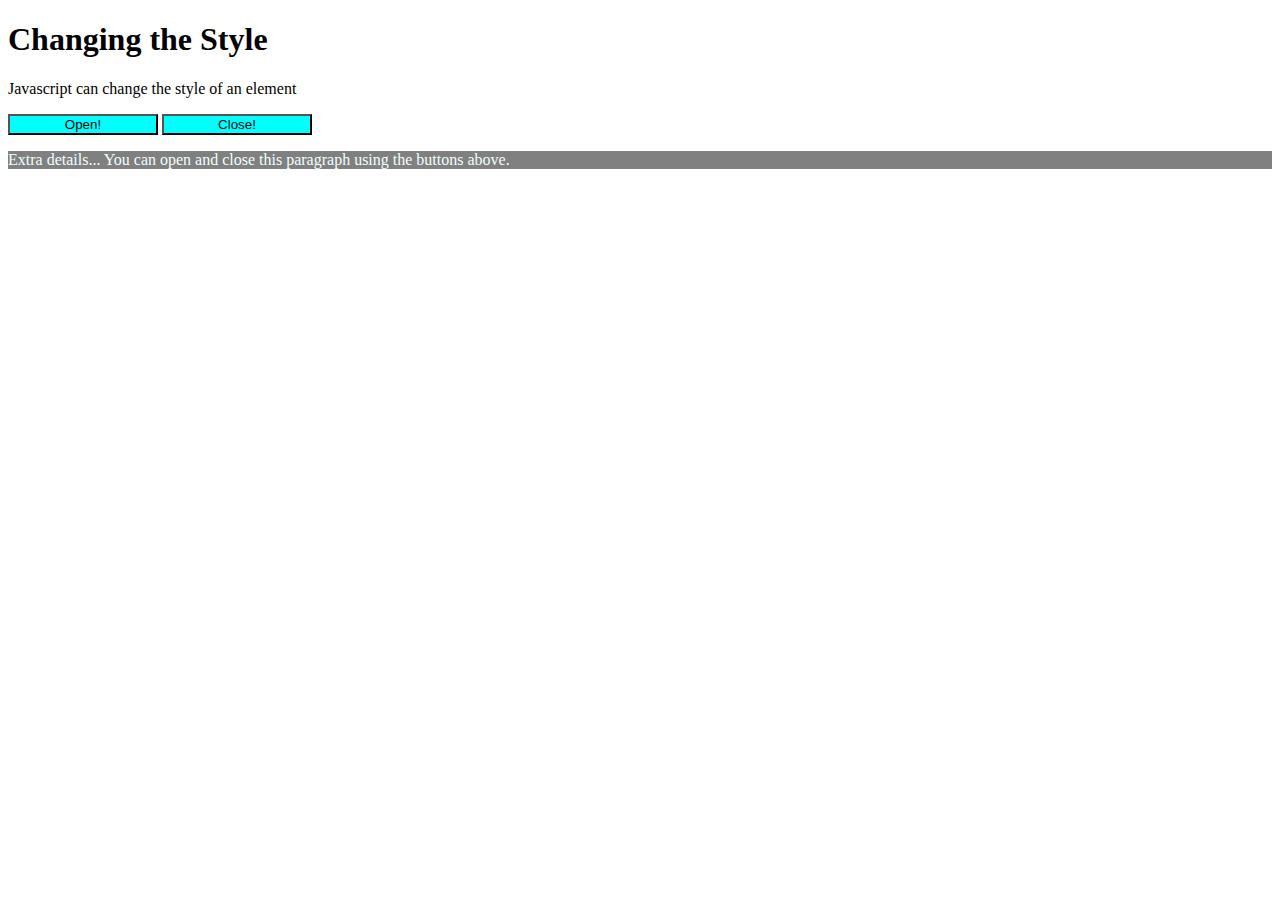
<file: index.html>
<!DOCTYPE html>
<html lang="en">
<head>
    <meta charset="UTF-8">
    <meta name="viewport" content="width=device-width, initial-scale=1.0">
    <title>Code with Me</title>
    <script src = "js/jsfunctions.js"></script>
    <link rel = "stylesheet" href = "css/style.css">
</head>
<body>
    <!-- <h1>Modify the DOM</h1>
    <div>
    <button onclick = "document.getElementById('stuff').innerHTML = 'Clicked First Button';">First</button>
    <button onclick = "document.getElementById('stuff').innerHTML = 'Clicked Another Button';">Third</button>

    </div>

    <div>
    <p> This code should not change</p>
    <p id = "stuff"> This will change</p>
    <p> This should not change either</p>
    </div> -->
    <h1>Changing the Style</h1>
    <p> Javascript can change the style of an element</p>
    <button type = "button" onclick="openMe()">Open!</button>
    <button type = "button" onclick="closeMe()">Close!</button>

    <p id = "demo"> Extra details... You can open and close this paragraph using the buttons above.</p>

</body>
</html>
</file>
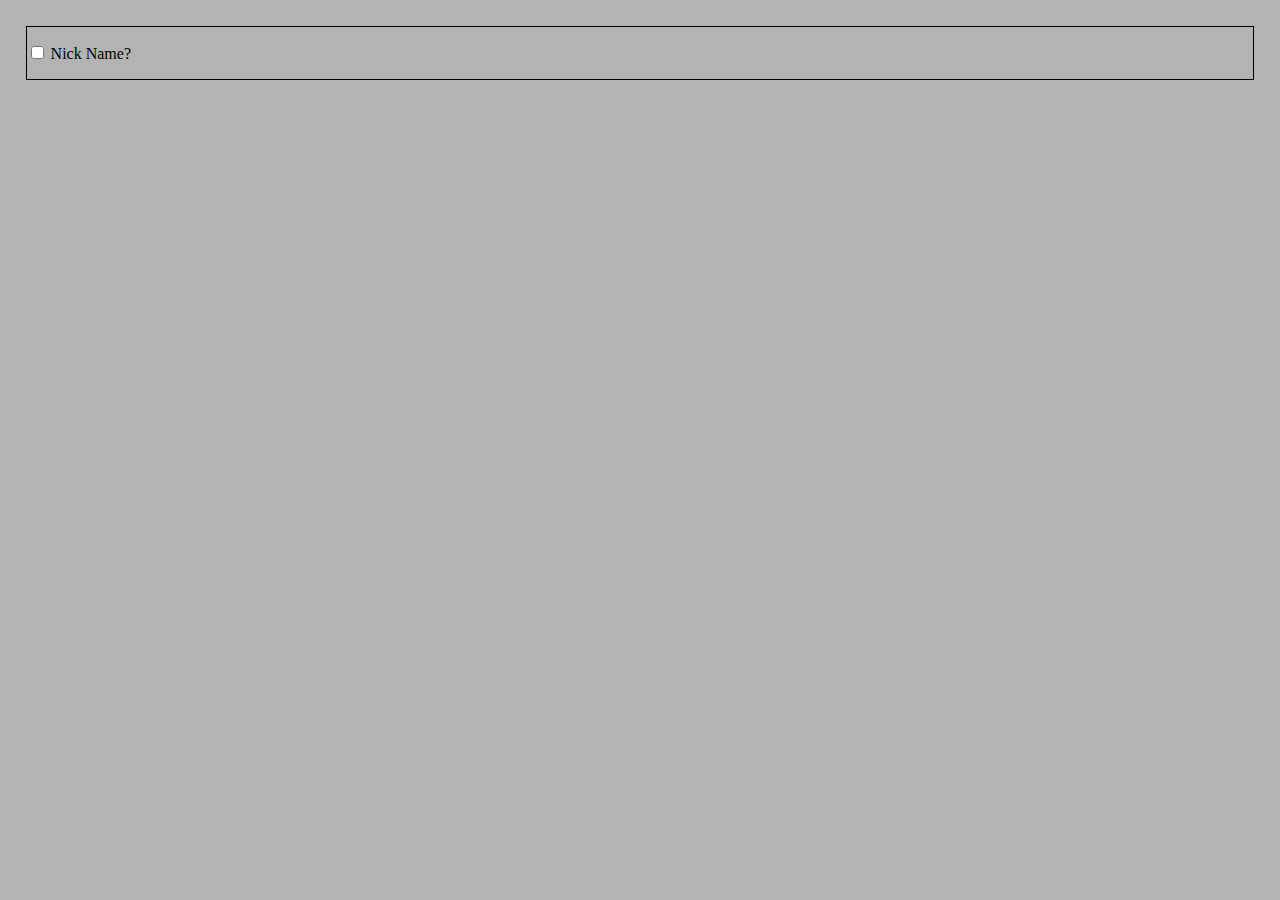
<file: checkboxtrial.html>
<!DOCTYPE html>
<html lang="en">
<head>
    <meta charset="UTF-8">
    <meta name="viewport" content="width=device-width, initial-scale=1.0">
    <title>Tryinh Checkbox</title>
    <script src = "js/checkboxtrial.js"></script>
    <link rel = "stylesheet" href = "css/style.css">
    <link rel = "stylesheet" href = "css/gallery.css">
</head>
<body>
    <form>
        <p>
        <input type='checkbox' name='nicknamecheck' value='nickYes' id = 'nickYes' onchange="displayNickName()"> Nick Name?
        </p>
        <p id = 'nick' style="display: none;">
            <label>Enter your nickname: 
                <input type = 'text' name = 'nickName' id = 'nicknameField'>
            </label>
        </p>
    </form>
</body>
</html>
</file>
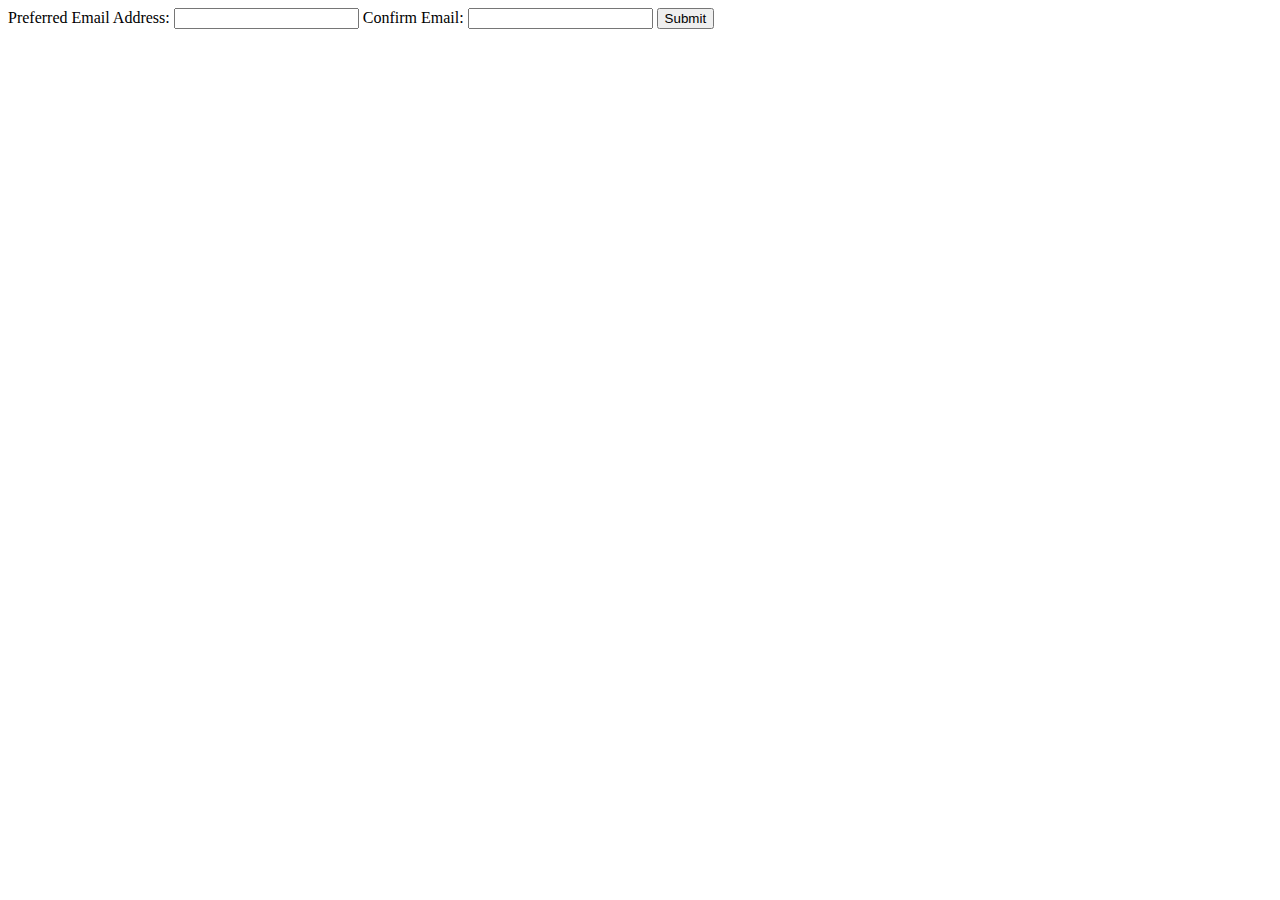
<file: checkemail.html>
<!DOCTYPE html>
<html lang="en">
<head>
    <meta charset="UTF-8">
    <meta name="viewport" content="width=device-width, initial-scale=1.0">
    <title>Email Confirmation</title>
    <script src = "js/checkemail.js"></script>
    <link href = "css/style.css" rel = "stylesheet">
</head>
<body>
    <form method="POST">
        <label>Preferred Email Address:
            <input type = "email" required name = "email1" id = "email_addr">
        </label>
        <label>Confirm Email:
            <input type = "email" name = "email2" id = "email_cnfrm" required onchange="checkEmail()">
        </label>
        <input type= "submit" value = "Submit" onclick="checkEmail()">
    </form>
</body>
</html>
</file>
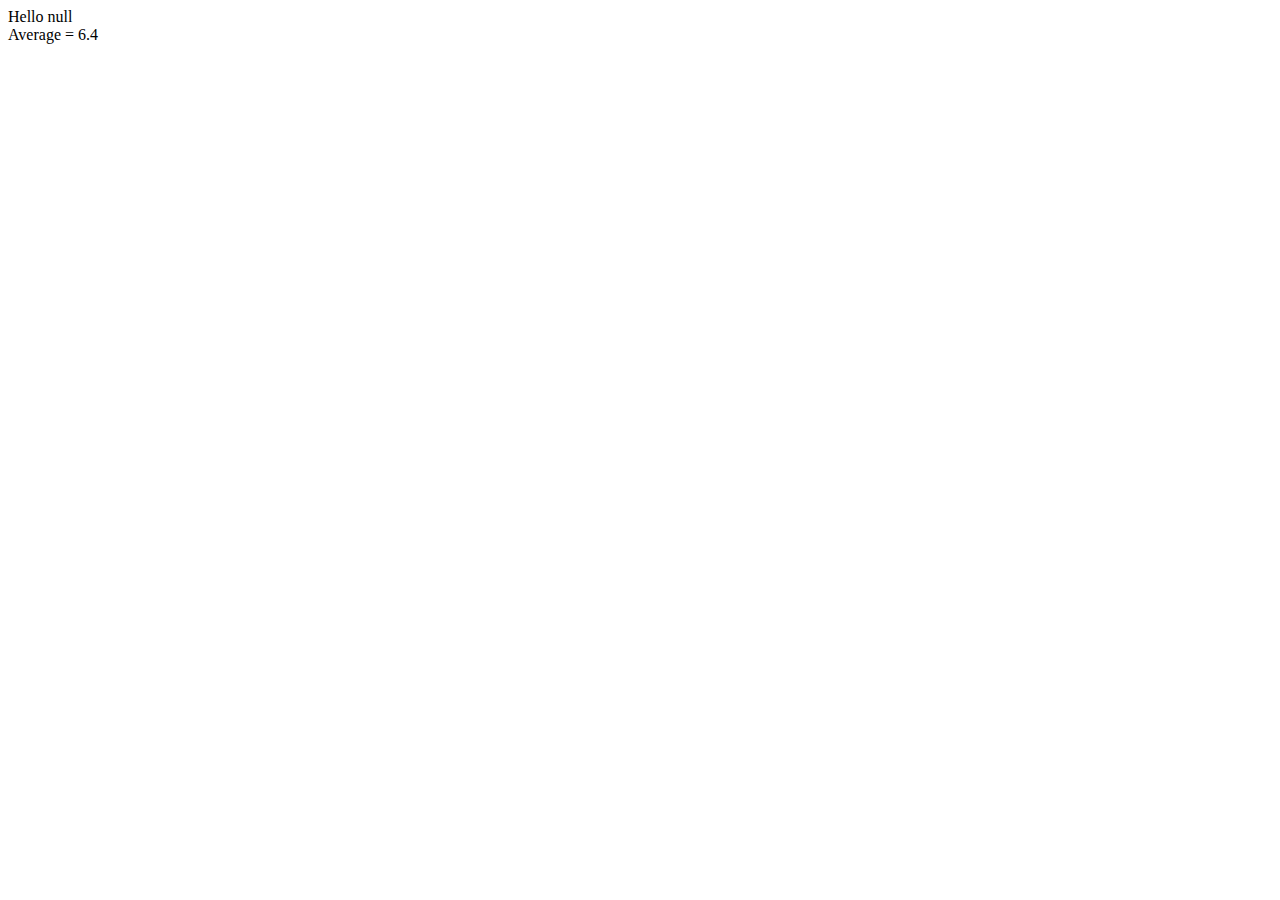
<file: checkflow.html>
<!DOCTYPE html>
<html lang="en">
<head>
    <meta charset="UTF-8">
    <meta name="viewport" content="width=device-width, initial-scale=1.0">
    <title>Check Flow</title>
    <script src = "js/flowcontrol.js"></script>
</head>
<body>
    
</body>
</html>
</file>
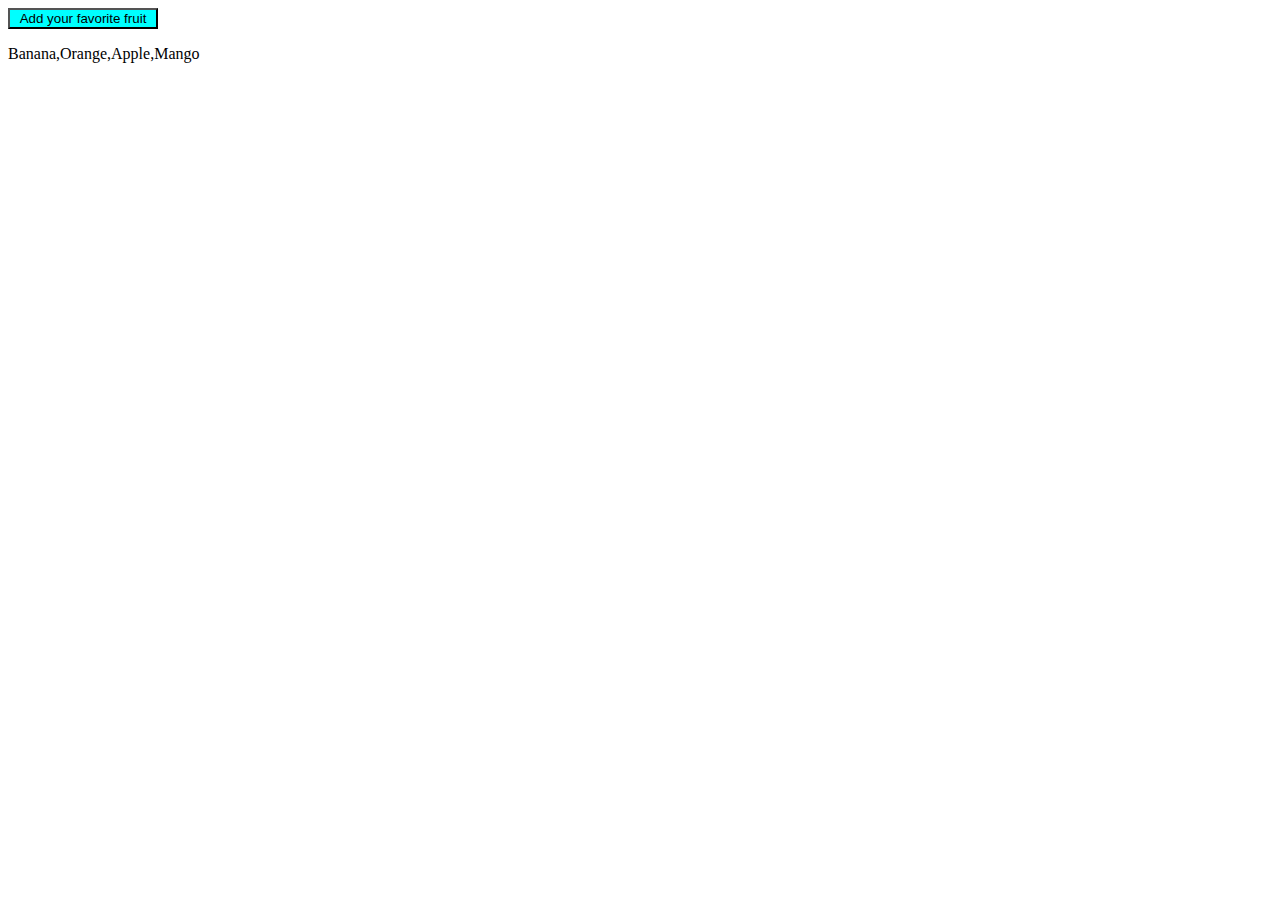
<file: fruits.html>
<!DOCTYPE html>
<html lang="en">
<head>
    <meta charset="UTF-8">
    <meta name="viewport" content="width=device-width, initial-scale=1.0">
    <title>Display Fruits - Code with Me</title>
    <script src = "js/arraytrain.js"></script>
    <link rel = "stylesheet" href="css/style.css">
</head>
<body onload="loadFruits()">
    <button onclick="addFruit()">Add your favorite fruit</button>

    <p id = "fruits"></p>
    
</body>
</html>
</file>
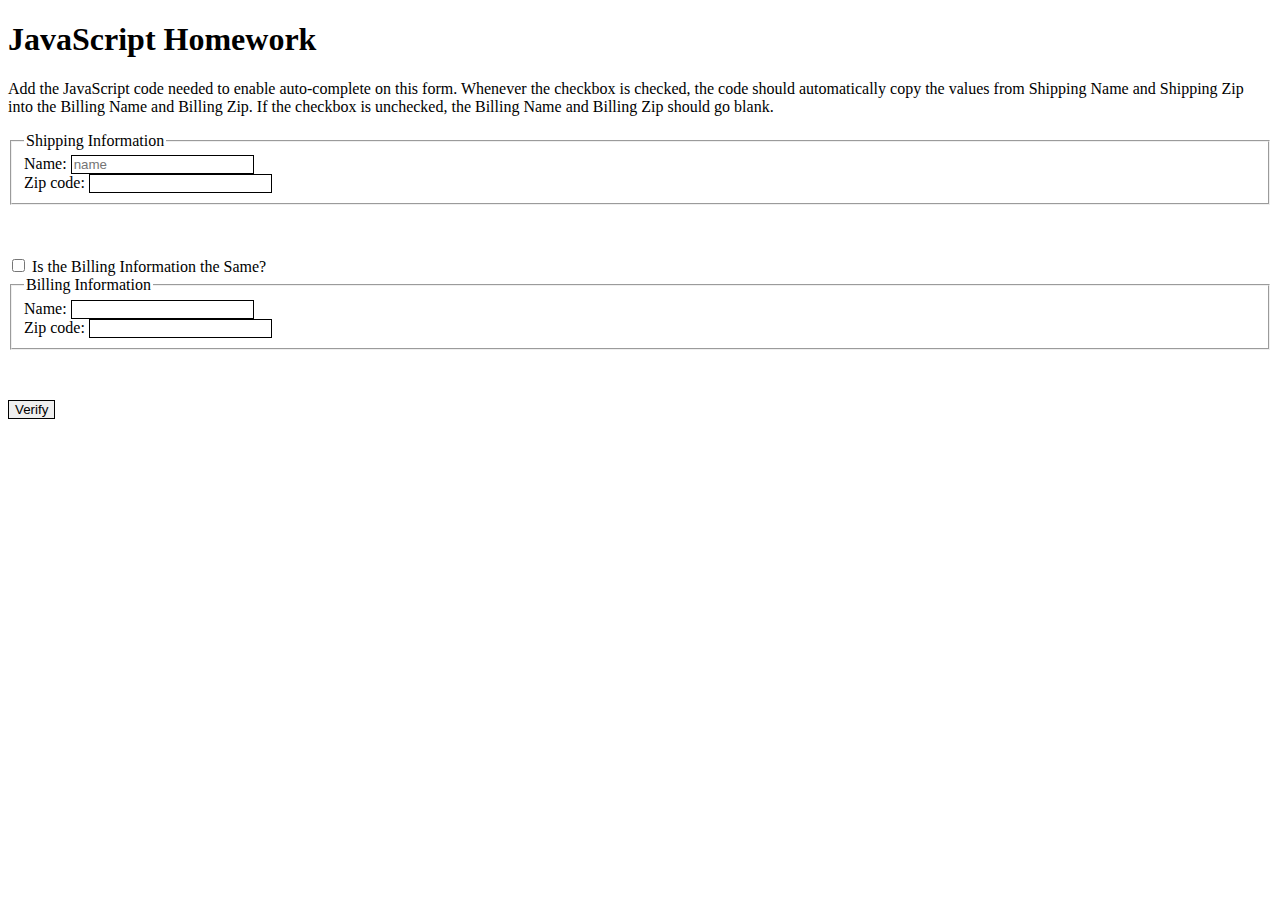
<file: shippingForm.html>
<!DOCTYPE html>
<html lang="en">
<head>
    <meta charset="UTF-8">
    <meta name="viewport" content="width=device-width, initial-scale=1.0">
    <title>Shipping Form</title>
    <link rel='stylesheet' href = "css/shippingform.css">
    <script src = 'js/shippingform.js'></script>
</head>
<body>
    <h1>JavaScript Homework</h1>
	<p>Add the JavaScript code needed to enable auto-complete on this form.  Whenever the checkbox is checked, the code should automatically copy the values from Shipping Name and Shipping Zip into the Billing Name and Billing Zip.  If the checkbox is unchecked, the Billing Name and Billing Zip should go blank.</p>

<form>
		<fieldset>
			<legend>Shipping Information</legend>
			<label for ="shippingName">Name:</label>
			<input type = "text" name = "shipName" id = "shippingName" required placeholder = "name"><br/>
			<label for = "shippingZip">Zip code:</label>
			<input type = "text" name = "shipZip" id = "shippingZip" pattern = "[0-9]{5}" required><br/>
		</fieldset>
		<input type="checkbox" id="same" name="same" onchange= "billingFunction()"/>
		<label for = "same">Is the Billing Information the Same?</label>
				
		<fieldset> 
			<legend>Billing Information</legend>
			<label for ="billingName">Name:</label>
			<input type = "text" name = "billName" id = "billingName" required><br/>
			<label for = "billingZip">Zip code:</label>
			<input type = "text" name = "billZip" id = "billingZip" pattern = "[0-9]{5}" required><br/>
		</fieldset>
			<input type = "submit" value = "Verify"/>
		</form>
</body>
</html>
</file>
<file: css/style.css>
button{
    background-color: aqua;
    width: 150px;
}

#stuff{
    color: aliceblue;
    background-color: grey;
}

.closed{
    display: none;
}

.open{
    display: block;
}

#demo{
    background-color: grey;
    color: azure;
}
</file>
<file: css/gallery.css>
/*Name this external file gallery.css*/
body{
    margin: 2%;
    border: 1px solid black;
    background-color: #b3b3b3;
}
#image{
line-height:650px;
    width: 575px;
height: 650px;
    border:5px solid black;
    margin:0 auto;
background-color: #8e68ff;
background-image: url('');
background-repeat: no-repeat;
color:#FFFFFF;
text-align: center;
background-size: 100%;
margin-bottom:25px;
font-size: 150%;
}
.preview{
    width:10%;
    margin-left:17%;
border: 10px solid black;
}
img{
    width:95%;
}
</file>
<file: css/shippingform.css>
input{
    border:1px solid black;
}
input:focus{
    background-color: #E6E6E6;
}
fieldset{
    margin-bottom: 4%;
}
</file>
